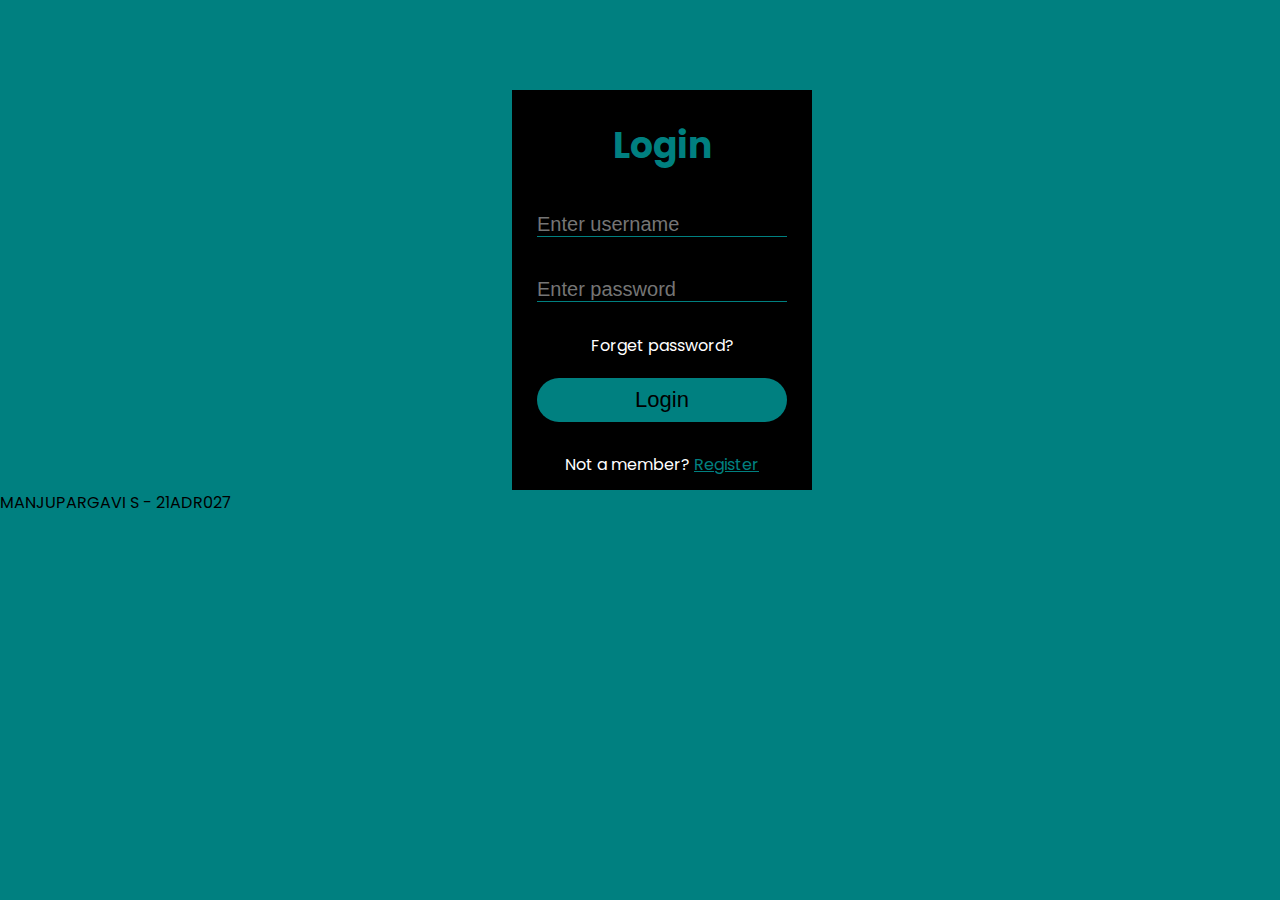
<file: index.html>
<!DOCTYPE html>
<html lang="en">
<head>
    <link rel="stylesheet" href="index.css">
</head>
<body>
    <div class="contain">
        <div class="text">
            <h1>Login</h1>
            <input class="inp1" type="text" placeholder="Enter username">
            <input class="inp1" type="password" placeholder="Enter password">
            <p>Forget password?</p>
            <button>Login</button>
            <p>Not a member? <a href="index1.html">Register</a></p>
        </div>
    </div>
    <footer>MANJUPARGAVI S - 21ADR027</footer>
    
</body>
</html>
</file>
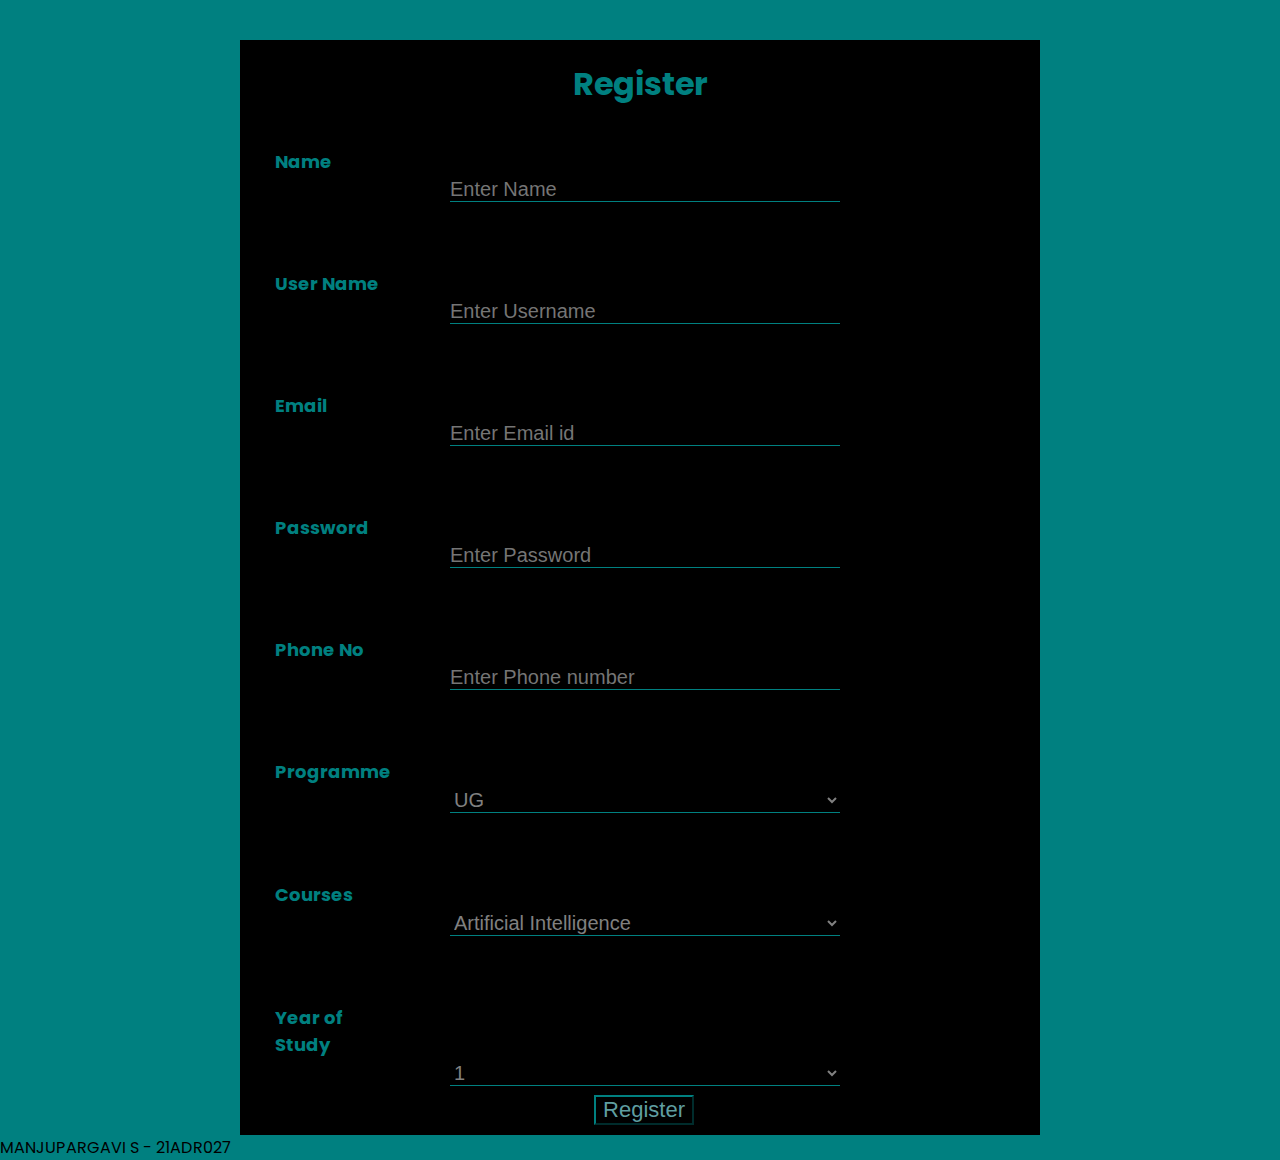
<file: index1.html>
<!DOCTYPE html>
<html lang="en">
<head>
    <meta charset="UTF-8">
    <meta http-equiv="X-UA-Compatible" content="IE=edge">
    <meta name="viewport" content="width=device-width, initial-scale=1.0">
    <title>Document</title>
    <link rel="stylesheet" href="index1.css">
</head>
<body>
   
    <div class="main">
        <form>
            <div class="reg"><h1>Register</h1></div>
            <div id="name">
                <h2 class="name">Name</h2>
                <input class="first" type="text" name="first" placeholder="Enter Name">
            </div>
            <h2 class="name">User Name</h2>
            <input class="user" type="text" name="user" placeholder="Enter Username">
            <h2 class="name">Email</h2>
            <input class="email" type="text" name="email" placeholder="Enter Email id">
            <h2 class="name">Password</h2>
            <input class="password" type="password" name="password" placeholder="Enter Password">
            <h2 class="name">Phone No</h2>
            <input class="phone" type="tel" name="phone" placeholder="Enter Phone number">
            <h2 class="name">Programme</h2>
            <select class="option" name="program">
                <option>UG</option>
                <option>PG</option>
                <option>Diploma</option>
            </select>
            <h2 class="name">Courses</h2>
            <select class="option1" name="courses">
                <option>Artificial Intelligence</option>
                <option>Computer Science</option>
                <option>Electrical and Electronics</option>
                <option>Electrical and Instrumental</option>
                <option>Electronics and Communications</option>
                <option>Mechanical</option>
                <option>Chemical</option>
                <option>Food Technology</option>
                <option>Civil</option>
                

            </select>
            
            <h2 class="name">Year of Study</h2>
            <select class="option2" name="year">
                <option>1</option>
                <option>2</option>
                <option>3</option>
                <option>4</option>
                
                

            </select>
            
            <button>Register</button>
           
        </form>
        
    </div>
    <footer>MANJUPARGAVI S - 21ADR027</footer>
</body>
</html>
</file>
<file: index.css>
@import url('https://fonts.googleapis.com/css2?family=Poppins&display=swap');
*{
    margin: 0%;
    padding : 0%;
}
body{
    background-size: 100% 740px;
    font-family: 'Poppins', sans-serif;
    background-color: teal;
}
.contain{
    width : 300px;
    height : 400px;
    text-align : center;
    background-color: black;
    margin-left: 40%;
    margin-top: 7%;
    color : white;
}
.contain h1{
    font-size: 36px;
    color:teal;
}
.contain .text{
    position: relative;
    top: 7%;
}
.inp1{
    border : none;
    background-color: black;
    border-bottom: 1px solid teal;
    width: 250px;
    font-size: 20px;
    margin-top: 40px;
    outline: none;
    color: white;
}
.text button{
    width: 250px;
    height: 44px;
    background-color: teal;
    color:black;
    border: none;
    font-size: 22px;
    border-radius: 25px;
    margin-top: 20px;
}
button:hover{
    border: 3px solid teal;
    color: white;
    font-size: 20px;
    background-color: black;
}
p{
    margin-top: 30px;
}
p a{
    color: teal;
}
</file>
<file: index1.css>
@import url('https://fonts.googleapis.com/css2?family=Poppins&display=swap');
*{
    margin : 0;
    padding:0;
}
body{
    background-position: center;
    background-size: cover;
    font-family: 'Poppins',sans-serif;
    margin-top: 40px;
    background-color: teal;
}
.reg{
    background-color: black;
    margin:auto;
    color: teal;
    padding: 10px 0px 10px 0px;
    text-align:center;
    border-radius: 15px 15px 0px 0px;
}
.main{
    background-color: black;
    width:800px;
    margin:auto;
}
form{
    padding: 10px;
}
.name{
    margin-left: 25px;
    margin-top: 30px;
    width: 125px;
    color:teal;
    font-size: 18px;
    
}
.first{
    border : none;
    background-color: black;
    border-bottom: 1px solid teal;
    width: 250px;
    font-size: 20px;
    margin-top: 40px;
    outline: none;
    color: grey;
    position:relative;
    left: 200px;
    top: -37px;
    width: 50%;
}
.user{
    border : none;
    background-color: black;
    border-bottom: 1px solid teal;
    width: 250px;
    font-size: 20px;
    margin-top: 40px;
    outline: none;
    color: grey;
    position:relative;
    left: 200px;
    top: -37px;
    width: 50%;
}
.email{
    border : none;
    background-color: black;
    border-bottom: 1px solid teal;
    width: 250px;
    font-size: 20px;
    margin-top: 40px;
    outline: none;
    color: grey;
    position:relative;
    left: 200px;
    top: -37px;
    width: 50%;
}
.password{
    border : none;
    background-color: black;
    border-bottom: 1px solid teal;
    width: 250px;
    font-size: 20px;
    margin-top: 40px;
    outline: none;
    color: grey;
    position:relative;
    left: 200px;
    top: -37px;
    width: 50%;
}
.phone{
    border : none;
    background-color: black;
    border-bottom: 1px solid teal;
    width: 250px;
    font-size: 20px;
    margin-top: 40px;
    outline: none;
    color: grey;
    position:relative;
    left: 200px;
    top: -37px;
    width: 50%;
}
.option{
    border : none;
    background-color: black;
    border-bottom: 1px solid teal;
    width: 250px;
    font-size: 20px;
    margin-top: 40px;
    outline: none;
    color: white;
    position:relative;
    left: 200px;
    top: -37px;
    width: 50%;
    color: grey;
}
.option1{
    border : none;
    background-color: black;
    border-bottom: 1px solid teal;
    width: 250px;
    font-size: 20px;
    margin-top: 40px;
    outline: none;
    color: white;
    position:relative;
    left: 200px;
    top: -37px;
    width: 50%;
    color: grey;
}
.option2{
    border : none;
    background-color: black;
    border-bottom: 1px solid teal;
    width: 250px;
    font-size: 20px;
    margin-top: 40px;
    outline: none;
    color: white;
    position:relative;
    left: 200px;
    top: -37px;
    width: 50%;
    color: grey;
}
 button{
    width: 100px;
    height: 30px;
    text-align: center;
    position:relative;
    right: 50px;
    color:black;
    
    font-size: 22px;
    border-radius: none;
    margin-top: 25px;
    border-color: teal;
    color: cadetblue;
    background-color: black;
}
button:hover{
    border: 3px solid teal;
    color: white;
    font-size: 20px;
    background-color: black;
}
</file>
